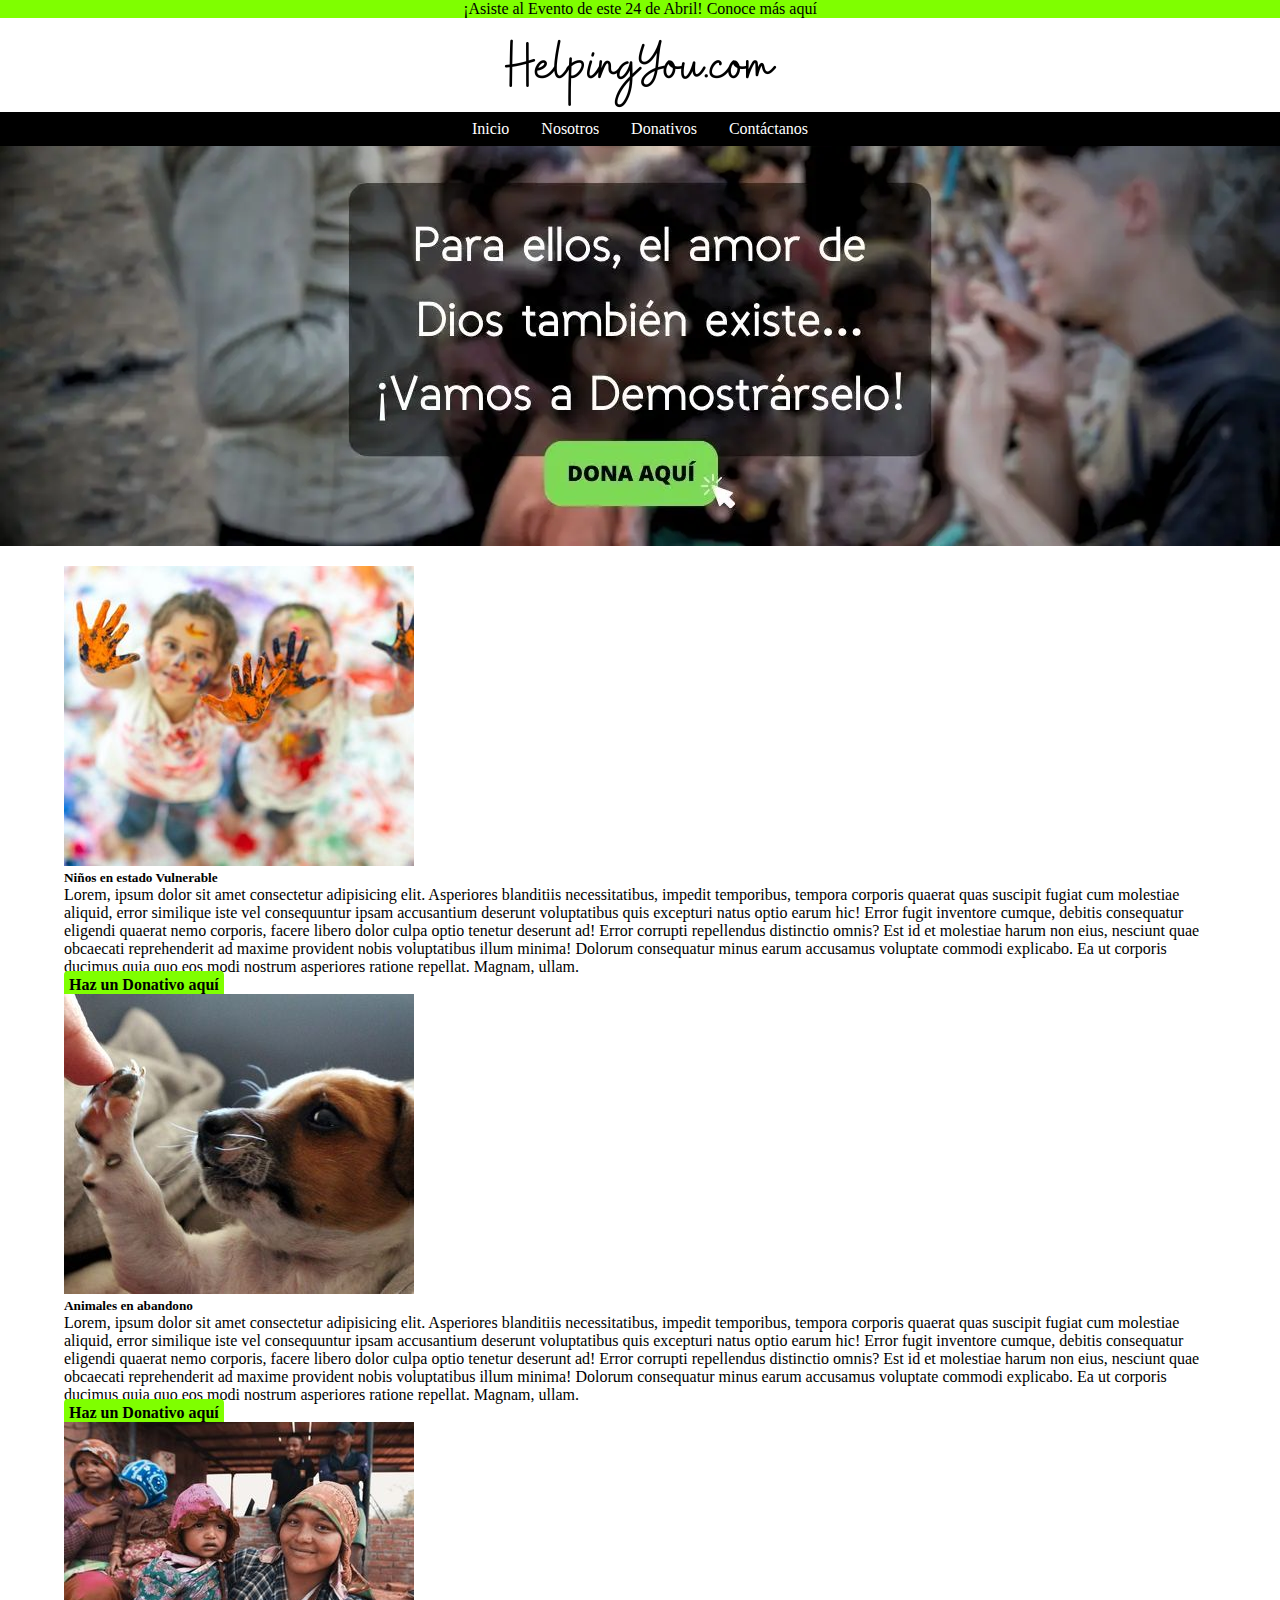
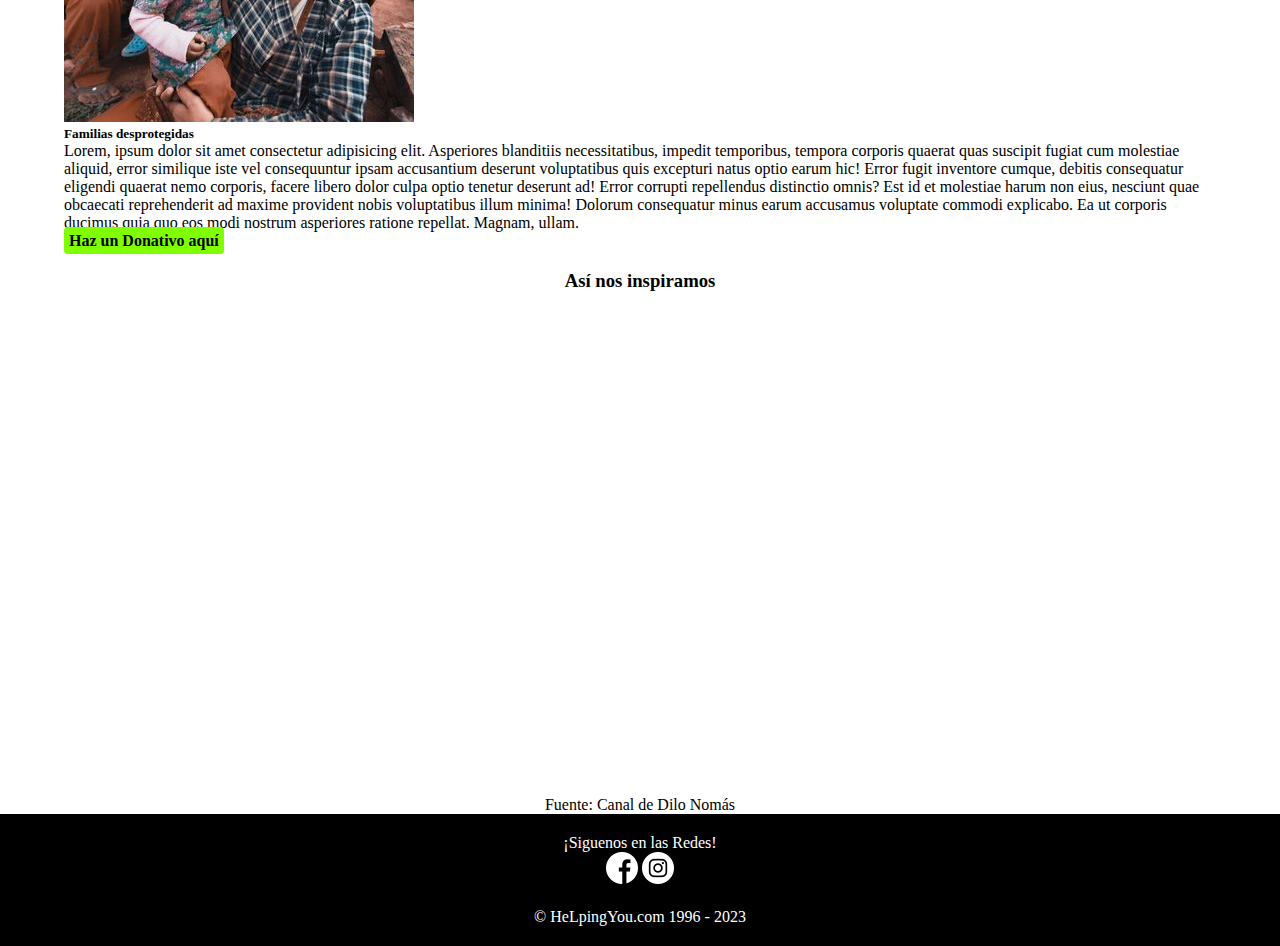
<file: index.html>
<!doctype html>
<html lang="es">

<head>
  <meta charset="utf-8">
  <meta name="viewport" content="width=device-width, initial-scale=1">
  <title>Inicio - HelpingYou.com</title>
  <!-- BOOTSTRAP -->
  <link href="https://cdn.jsdelivr.net/npm/bootstrap@5.3.0-alpha3/dist/css/bootstrap.min.css" rel="stylesheet"
    integrity="sha384-KK94CHFLLe+nY2dmCWGMq91rCGa5gtU4mk92HdvYe+M/SXH301p5ILy+dN9+nJOZ" crossorigin="anonymous">
  <!-- ESTILOS PROPIOS -->
  <link rel="stylesheet" href="./css/style.css">
  <link rel="shortcut icon" href="https://cdn-icons-png.flaticon.com/512/3347/3347661.png" type="image/x-icon">
</head>

<body>
  <!-- NAVBAR -->
  <div class="noticia-header"><p>¡Asiste al Evento de este 24 de Abril! Conoce más aquí</p></div>
  <nav>
    <p><a href="./index.html"><img src="./img/logo.png" alt="Logo de HelpingYou"></p></a>
    <ul>
      <li><a href="./index.html">Inicio</a></li>
      <li><a href="./secciones/nosotros.html">Nosotros</a></li>
      <li><a href="#">Donativos</a></li>
      <li><a href="#">Cont&aacute;ctanos</a></li>
    </ul>
  </nav>
  <!-- CAJAS -->
  <!-- SLIDER -->
  <div class="slider">
    <div class="slides">
      <div class="slider-item">
        <img src="./img/slider.webp">
      </div>
    </div>
  </div>
  <!-- CAJAS DE INFORMACIÓN -->
  <div class="card-group">
    <div class="card">
      <img src="./img/img1.jpg" class="card-img-top" alt="...">
      <div class="card-body">
        <h5 class="card-title">Niños en estado Vulnerable</h5>
        <p class="card-text">Lorem, ipsum dolor sit amet consectetur adipisicing elit. Asperiores blanditiis
          necessitatibus, impedit temporibus, tempora corporis quaerat quas suscipit fugiat cum molestiae aliquid, error
          similique iste vel consequuntur ipsam accusantium deserunt voluptatibus quis excepturi natus optio earum hic!
          Error fugit inventore cumque, debitis consequatur eligendi quaerat nemo corporis, facere libero dolor culpa
          optio tenetur deserunt ad! Error corrupti repellendus distinctio omnis? Est id et molestiae harum non eius,
          nesciunt quae obcaecati reprehenderit ad maxime provident nobis voluptatibus illum minima! Dolorum consequatur
          minus earum accusamus voluptate commodi explicabo. Ea ut corporis ducimus quia quo eos modi nostrum asperiores
          ratione repellat. Magnam, ullam.</p>
        <p class="card-text">
          <medium class="text-body-secondary">Haz un Donativo aquí</medium>
        </p>
      </div>
    </div>
    <div class="card">
      <img src="./img/img2.jpg" class="card-img-top" alt="...">
      <div class="card-body">
        <h5 class="card-title">Animales en abandono</h5>
        <p class="card-text">Lorem, ipsum dolor sit amet consectetur adipisicing elit. Asperiores blanditiis
          necessitatibus, impedit temporibus, tempora corporis quaerat quas suscipit fugiat cum molestiae aliquid, error
          similique iste vel consequuntur ipsam accusantium deserunt voluptatibus quis excepturi natus optio earum hic!
          Error fugit inventore cumque, debitis consequatur eligendi quaerat nemo corporis, facere libero dolor culpa
          optio tenetur deserunt ad! Error corrupti repellendus distinctio omnis? Est id et molestiae harum non eius,
          nesciunt quae obcaecati reprehenderit ad maxime provident nobis voluptatibus illum minima! Dolorum consequatur
          minus earum accusamus voluptate commodi explicabo. Ea ut corporis ducimus quia quo eos modi nostrum asperiores
          ratione repellat. Magnam, ullam.</p>
        <p class="card-text">
          <medium class="text-body-secondary">Haz un Donativo aquí</medium>
        </p>
      </div>
    </div>
    <div class="card">
      <img src="./img/img3.jpg" class="card-img-top" alt="...">
      <div class="card-body">
        <h5 class="card-title">Familias desprotegidas</h5>
        <p class="card-text">Lorem, ipsum dolor sit amet consectetur adipisicing elit. Asperiores blanditiis
          necessitatibus, impedit temporibus, tempora corporis quaerat quas suscipit fugiat cum molestiae aliquid, error
          similique iste vel consequuntur ipsam accusantium deserunt voluptatibus quis excepturi natus optio earum hic!
          Error fugit inventore cumque, debitis consequatur eligendi quaerat nemo corporis, facere libero dolor culpa
          optio tenetur deserunt ad! Error corrupti repellendus distinctio omnis? Est id et molestiae harum non eius,
          nesciunt quae obcaecati reprehenderit ad maxime provident nobis voluptatibus illum minima! Dolorum consequatur
          minus earum accusamus voluptate commodi explicabo. Ea ut corporis ducimus quia quo eos modi nostrum asperiores
          ratione repellat. Magnam, ullam.</p>
        <p class="card-text">
          <medium class="text-body-secondary">Haz un Donativo aquí</medium>
        </p>
      </div>
    </div>
  </div>
  <!-- VIDEO DEMOSTRATIVO -->
  <div class="iframe">
    <h3>Así nos inspiramos</h3>
    <iframe width="90%" height="500" src="https://www.youtube.com/embed/RdjPyGkh_4Y"
        title="YouTube video player" frameborder="0"
        allow="accelerometer; autoplay; clipboard-write; encrypted-media; gyroscope; picture-in-picture; web-share"
        allowfullscreen></iframe>
    <p>Fuente: Canal de Dilo Nomás</p>
</div>
  <!-- FOOTER -->
  <footer>
    <div class="rrsspadre">
        <p>¡Siguenos en las Redes!</p>
            <a href="https://www.facebook.com/aut0kratz"><img src="./img/facebook.png" alt=""></a>
            <a href="https://www.instagram.com/luiyocom/"><img src="./img/instagram.png" alt=""></a>
</div>
    <div class="pie">
        <p>© HeLpingYou.com 1996 - 2023 </p>
    </div>
</footer>
</body>
</html>
</file>
<file: css/style.css>
* {
    margin: 0;
    padding: 0;
}

/* ESTILOS MENU */
nav {
    padding: 20px 0px 0px 0px;
    font-family: font-family: Verdana, Geneva, sans-serif;
}

nav p {
    text-align: center;
}

nav ul {
    list-style: none;
    padding: 0;
    margin: 0;
    background: #000000;
}

nav li a {
    color: white;
    display: block;
    text-decoration: none;
    padding: .5em 1em;
}

nav li a:hover {
    background: rgb(0, 170, 14);
    color: white;
}


/* @media-query */

@media screen and (min-width: 480px) {
    nav ul {
        display: flex;
        justify-content: center;
    }
}

.noticia-header {
    width: 100%;
    background-color: chartreuse;
    color: #000000;
    text-align: center;
}

/* SLIDER */
.slider {
    position: relative;
    width: 100%;
    max-width: 100%;
    margin: 0 auto;
    overflow: hidden;
    padding-bottom: 20px;
  }
  
  .slider-item {
    flex: 1 0 0; 
  }
  
  .slider-item img {
    display: block;
    width: 100%;
  }
  
  @media screen and (max-width: 600px) {
    .slider-nav {
      margin-top: 0.5rem;
    }
    .slider-nav label {
      width: 1rem;
      height: 1rem;
      margin: 0 0.3rem;
    }
  }
  /* CAJAS DE INFORMACIÓN */
  .card-group {
    width: 100%;
    max-width: 90%;
    margin: 0 auto;
    padding-bottom: 20px;
  }

  .text-body-secondary {
    background-color: chartreuse;
    font-weight: bold;
    padding: 5px;
    border-radius: 4px;
    color: black;
  }

  .iframe {
    width: 100%;
    max-width: 90%;
    text-align: center;
    margin: 0 auto;
}

.img-us {
text-align: center;
margin: 0 auto;
padding: 4px;
  }
.img-us p img {
    border-radius: 10px;
}

.text-us {
    text-align: center;
    width: 100%;
    max-width: 80%;
    margin: 0 auto;
    background-color: rgb(226, 226, 226);
    padding: 20px;
    border-radius: 5px;
}
  /* ESTILOS PIE DE PAGINA */
.pie {
    text-align: center;
    background-color: black;
    color: white;
    padding-top: 20px;
    padding-bottom: 20px;
}

footer {
    background-color: black;
}

.rrsspadre {
    padding-top: 20px;
    text-align: center;
    color: white;
}

.nosotros {
    text-align: center;
    width: 90%;
}

.contacto {
    text-align: center;
    width: 90%;
}
</file>
